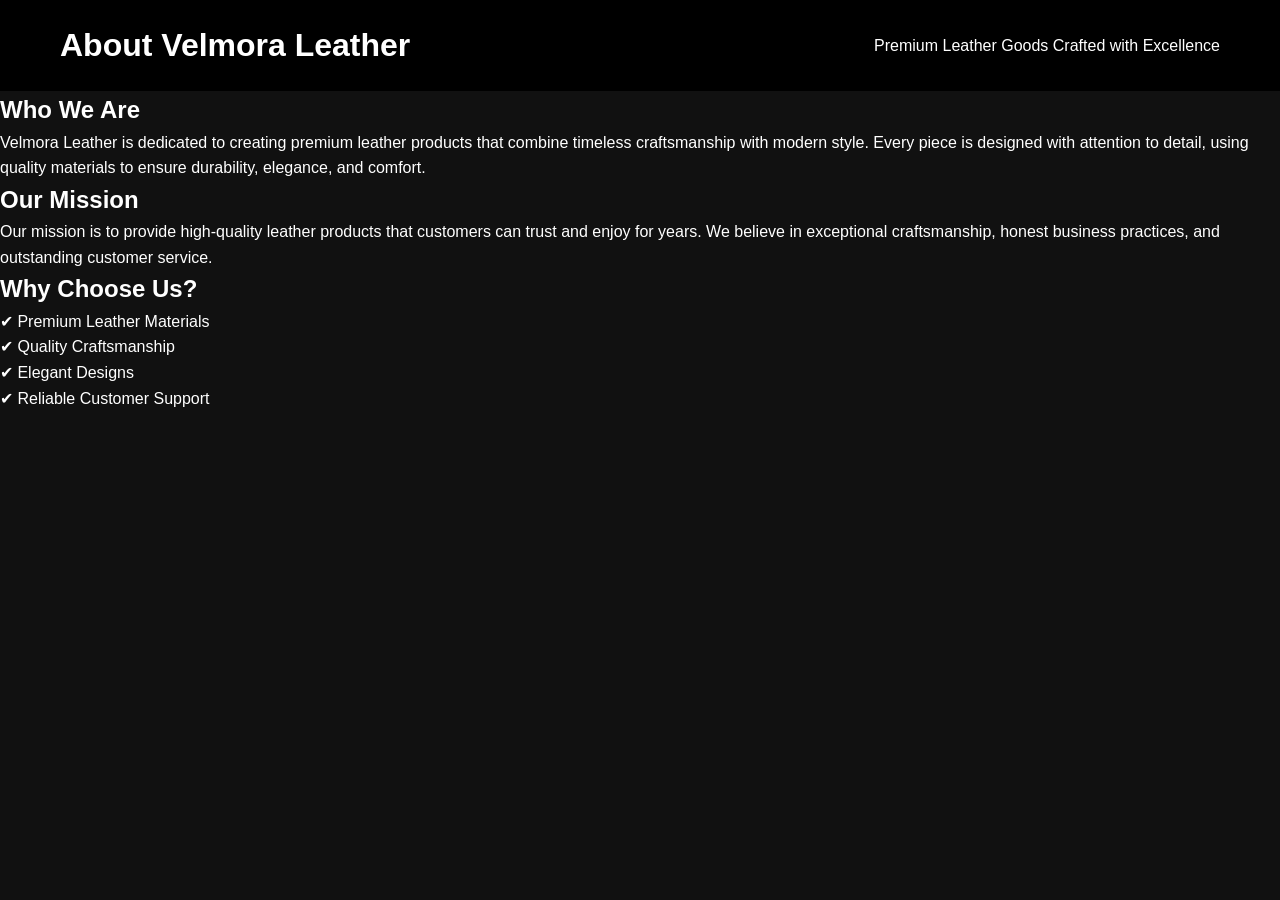
<file: about.html>
<!DOCTYPE html>
<html lang="en">

<head>
    <meta charset="UTF-8">
    <meta name="viewport" content="width=device-width, initial-scale=1.0">
    <title>About Us | Velmora Leather</title>

    <link rel="stylesheet" href="style.css">
</head>

<body>

<header class="page-header">
    <h1>About Velmora Leather</h1>
    <p>Premium Leather Goods Crafted with Excellence</p>
</header>

<section class="about">

    <div class="container">

        <h2>Who We Are</h2>

        <p>
            Velmora Leather is dedicated to creating premium leather products that combine timeless craftsmanship with modern style. Every piece is designed with attention to detail, using quality materials to ensure durability, elegance, and comfort.
        </p>

        <h2>Our Mission</h2>

        <p>
            Our mission is to provide high-quality leather products that customers can trust and enjoy for years. We believe in exceptional craftsmanship, honest business practices, and outstanding customer service.
        </p>

        <h2>Why Choose Us?</h2>

        <ul>
            <li>✔ Premium Leather Materials</li>
            <li>✔ Quality Craftsmanship</li>
            <li>✔ Elegant Designs</li>
            <li>✔ Reliable Customer Support</li>
        </ul>

    </div>

</section>

</body>

</html>
</file>
<file: style.css>
* {
    margin: 0;
    padding: 0;
    box-sizing: border-box;
    font-family: Arial, sans-serif;
}

body {
    background: #111;
    color: white;
    line-height: 1.6;
}

/* Header */

header {
    display: flex;
    justify-content: space-between;
    align-items: center;
    padding: 20px 60px;
    background: #000;
    position: sticky;
    top: 0;
    z-index: 1000;
}

.logo {
    font-size: 32px;
    font-weight: bold;
    color: #d4af37;
}

nav a {
    color: white;
    text-decoration: none;
    margin-left: 30px;
    font-size: 18px;
    transition: 0.3s;
}

nav a:hover {
    color: #d4af37;
}

/* Hero Section */

.hero {
    text-align: center;
    padding: 120px 20px;
}

.hero h1 {
    font-size: 60px;
    color: #d4af37;
    margin-bottom: 20px;
}

.hero p {
    font-size: 24px;
    margin-bottom: 40px;
}

.button {
    display: inline-block;
    background: #d4af37;
    color: #000;
    padding: 15px 35px;
    text-decoration: none;
    font-weight: bold;
    border-radius: 6px;
    transition: 0.3s;
}

.button:hover {
    background: white;
}

/* Categories */

.categories {
    padding: 80px 20px;
    text-align: center;
}

.categories h2 {
    font-size: 40px;
    color: #d4af37;
    margin-bottom: 40px;
}

.cards {
    display: flex;
    justify-content: center;
    gap: 30px;
    flex-wrap: wrap;
}

.card {
    background: #222;
    padding: 40px 20px;
    width: 220px;
    border-radius: 12px;
    font-size: 24px;
    transition: 0.3s;
}

.card h3 {
    margin-top: 15px;
    font-size: 22px;
}

.card:hover {
    transform: translateY(-10px);
}

/* Featured Product */

.featured {
    padding: 80px 20px;
    text-align: center;
}

.featured h2 {
    color: #d4af37;
    margin-bottom: 30px;
}

.product img {
    width: 350px;
    max-width: 100%;
    border-radius: 10px;
    margin: 20px 0;
}

.product h3 {
    font-size: 28px;
    margin-bottom: 15px;
}

.product p {
    margin: 20px auto;
    max-width: 700px;
}

.product h2 {
    margin-bottom: 25px;
}

/* Why Choose Us */

.why {
    padding: 80px 20px;
    text-align: center;
}

.why h2 {
    color: #d4af37;
    margin-bottom: 40px;
}

.why-box {
    display: flex;
    justify-content: center;
    gap: 30px;
    flex-wrap: wrap;
}

.why-box div {
    background: #222;
    padding: 25px;
    border-radius: 10px;
    width: 220px;
    font-size: 18px;
}

/* Footer */

footer {
    background: #000;
    text-align: center;
    padding: 30px;
    margin-top: 50px;
    color: white;
}

/* Mobile Responsive */

@media (max-width: 768px) {

    header {
        flex-direction: column;
        padding: 20px;
    }

    nav {
        margin-top: 15px;
    }

    nav a {
        display: inline-block;
        margin: 10px;
    }

    .hero h1 {
        font-size: 40px;
    }

    .hero p {
        font-size: 18px;
    }

    .cards,
    .why-box {
        flex-direction: column;
        align-items: center;
    }

    .card,
    .why-box div {
        width: 90%;
    }
}
.logo img{
    height:60px;
}
.about-preview{
    text-align:center;
    padding:80px 20px;
    max-width:900px;
    margin:auto;
}

.about-preview h2{
    color:#d4af37;
    font-size:40px;
    margin-bottom:20px;
}

.about-preview p{
    font-size:20px;
    margin-bottom:30px;
}
.about-preview{
    text-align:center;
    padding:80px 20px;
    max-width:900px;
    margin:0 auto;
}

.about-preview h2{
    color:#d4af37;
    font-size:42px;
    margin-bottom:20px;
}

.about-preview p{
    font-size:20px;
    line-height:1.8;
    margin-bottom:30px;
}
.hero{
    background: linear-gradient(rgba(0,0,0,.65), rgba(0,0,0,.65)),
                url("images/hero.jpg");
    background-size: cover;
    background-position: center;
    min-height: 90vh;

    display:flex;
    justify-content:center;
    align-items:center;

    text-align:center;
    padding:20px;
}

.hero-content{
    max-width:800px;
}

.hero h1{
    font-size:64px;
    color:#d4af37;
    margin-bottom:25px;
}

.hero p{
    font-size:22px;
    line-height:1.8;
    margin-bottom:40px;
}

.hero .button{
    font-size:18px;
    padding:16px 40px;
}
.logo img{
    height:100px;
    width:auto;
}
/* Products Page */

.products-page{
    padding:80px 10%;
    text-align:center;
}

.products-page h1{
    color:#d4af37;
    font-size:48px;
    margin-bottom:20px;
}

.products-page p{
    margin-bottom:50px;
    font-size:18px;
}

.product-grid{
    display:grid;
    grid-template-columns:repeat(auto-fit,minmax(280px,1fr));
    gap:30px;
}

.product-card{
    background:#222;
    border-radius:12px;
    padding:20px;
    transition:.3s;
}

.product-card:hover{
    transform:translateY(-10px);
}

.product-card img{
    width:100%;
    height:250px;
    object-fit:cover;
    border-radius:10px;
}

.product-card h3{
    color:#d4af37;
    margin:20px 0 10px;
}
/* Contact Page */

.contact-page{
    padding:80px 10%;
}

.contact-page h1{
    text-align:center;
    color:#d4af37;
    font-size:48px;
    margin-bottom:20px;
}

.contact-page>p{
    text-align:center;
    margin-bottom:50px;
}

.contact-container{
    display:grid;
    grid-template-columns:1fr 1fr;
    gap:50px;
}

.contact-info,
.contact-form{
    background:#222;
    padding:35px;
    border-radius:12px;
}

.contact-info h2,
.contact-form h2{
    color:#d4af37;
    margin-bottom:20px;
}

.contact-info p{
    margin-bottom:18px;
}

.contact-form input,
.contact-form textarea{
    width:100%;
    padding:15px;
    margin-bottom:20px;
    border:none;
    border-radius:8px;
    font-size:16px;
}

.contact-form button{
    width:100%;
    background:#d4af37;
    color:#000;
    border:none;
    padding:15px;
    border-radius:8px;
    font-weight:bold;
    cursor:pointer;
}

.contact-form button:hover{
    background:#f0c94d;
}

@media(max-width:768px){

.contact-container{
grid-template-columns:1fr;
}

}
.whatsapp{
    position:fixed;
    bottom:25px;
    right:25px;
    width:65px;
    height:65px;
    background:#25D366;
    color:white;
    font-size:34px;
    border-radius:50%;
    display:flex;
    justify-content:center;
    align-items:center;
    text-decoration:none;
    box-shadow:0 5px 15px rgba(0,0,0,.4);
    z-index:9999;
    transition:.3s;
}

.whatsapp:hover{
    transform:scale(1.1);
}
}
</file>
